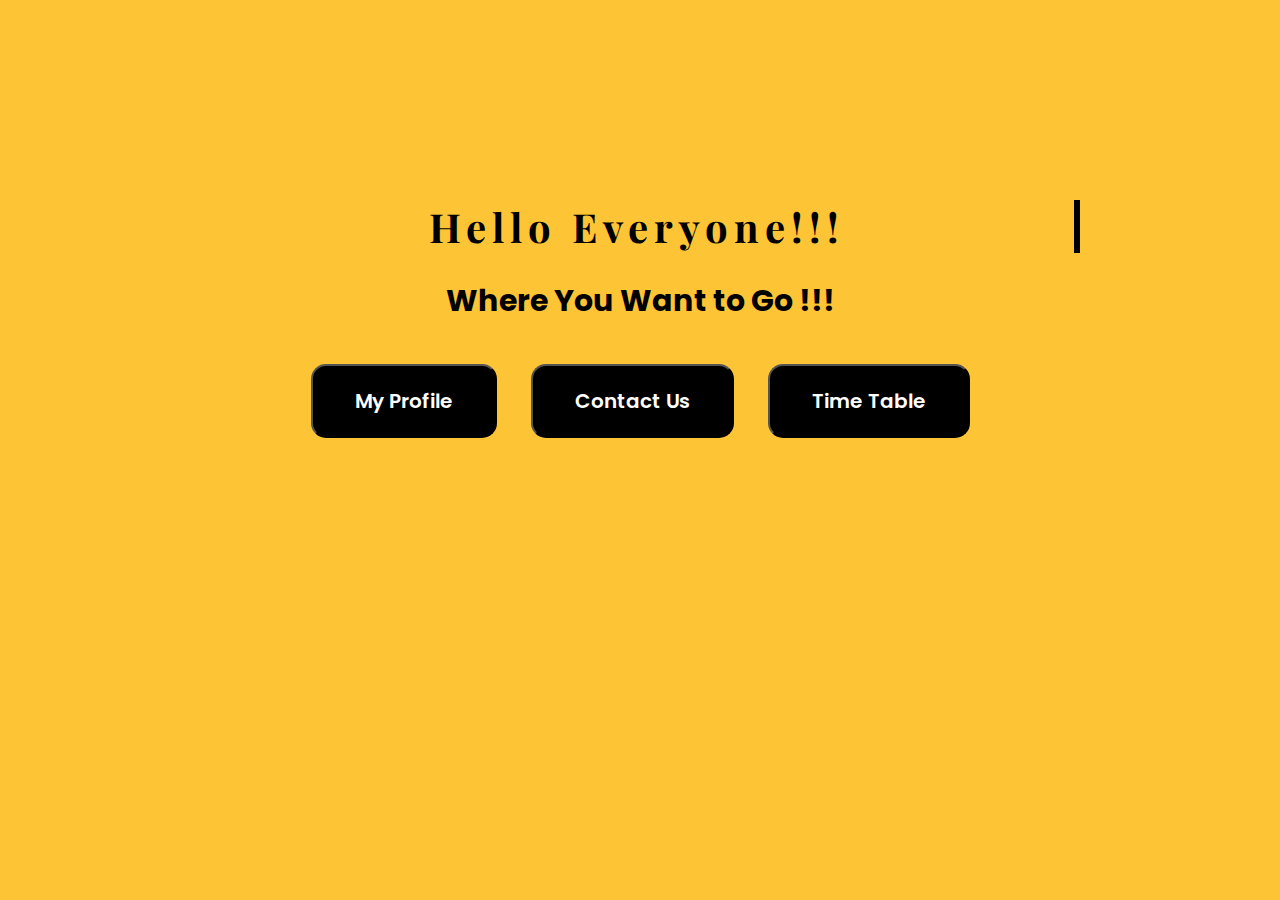
<file: index.html>
<!DOCTYPE html>
<html lang="en">
<head>
    <meta charset="UTF-8">
    <meta name="viewport" content="width=device-width, initial-scale=1.0">
    <link rel="stylesheet" href="./css/index.css">
    <title>Index</title>
</head>
<body>
    <div class="container">
        <h1>Hello Everyone!!!</h1>
        <h3>Where You Want to Go !!!</h3>
        <a href="pages/profile.html"><button>My Profile</button></a>
        <a href="pages/contact.html"><button>Contact Us</button></a>
        <a href="pages/timetable.html"><button>Time Table</button></a> 
    </div>
</body>
</html>
</file>
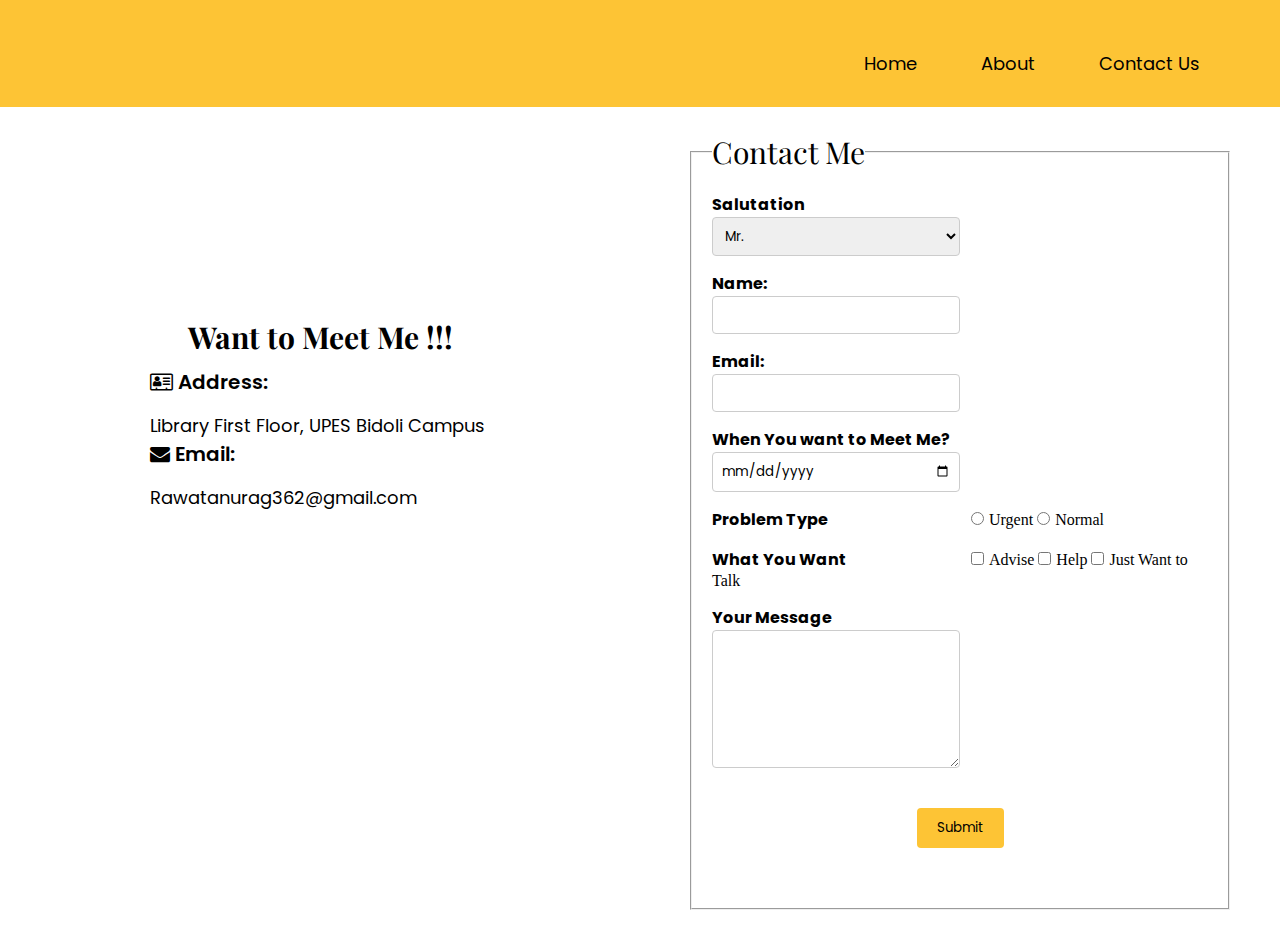
<file: pages/contact.html>
<!DOCTYPE html>
<html lang="en">
<head>
    <meta charset="UTF-8">
    <meta name="viewport" content="width=d, initial-scale=1.0">
    <link rel="stylesheet" href="https://cdnjs.cloudflare.com/ajax/libs/font-awesome/4.7.0/css/font-awesome.min.css">
    <title>Contact Me</title>
    <link rel="stylesheet" href="../css/contactUs.css">
</head>
<body>
    <div class="body">
        <div class="nav">
            <ul class="menu">
                <li><a href="../index.html">Home</a></li>
                <li><a href="./profile.html">About</a></li>
                <li><a href="./contact.html">Contact Us</a></li>
            </ul>
        </div>
        <div class="main">
            <div class="left">
                <div class="contact-info">
                    <h1>Want to Meet Me !!!</h1>
                    <i class="fa fa-address-card-o"></i></i><span>Address: </span><p>Library First Floor, UPES Bidoli Campus</p><br>
                    <i class="fa fa-envelope"></i></i><span>Email:  </span><p>Rawatanurag362@gmail.com </p>

                </div>
            </div>
            <div class="right">
                <form>
                    <fieldset>
                        <legend>Contact Me</legend>
                        <div class="form-group">
                            <label>Salutation</label>
                            <select name="" id="">
                                <option value="">Mr.</option>
                                <option value="">Miss.</option>
                            </select>
                        </div>
                        <div class="form-group">
                            <label for="">Name:</label>
                            <input type="text">
                        </div>
                        <div class="form-group">
                            <label for="">Email:</label>
                            <input type="email">
                        </div>
                        <div class="form-group">
                            <label for="">When You want to Meet Me?</label>
                            <input  type="date">
                        </div>
                        <div class="form-group">
                            <label for="">Problem Type</label>
                            <input type="radio">Urgent</input>
                            <input type="radio">Normal</input>
                        </div>
                        <div class="form-group">
                            <label for="">What You Want</label>
                            <input type="checkbox" name="" id="">Advise</input>
                            <input type="checkbox" name="" id="">Help</input>
                            <input type="checkbox" name="" id="">Just Want to Talk</input>
                        </div>
                        <div class="form-group">
                            <label for="">Your Message</label>
                            <textarea name="" id="" cols="30" rows="6"></textarea>
                        </div>
                        <div class="form-group button">
                            <input type="button" value="Submit">
                        </div>
                        
                    </fieldset>
                </form>
            </div>
        </div>
    </div>
</body>
</html>
</file>
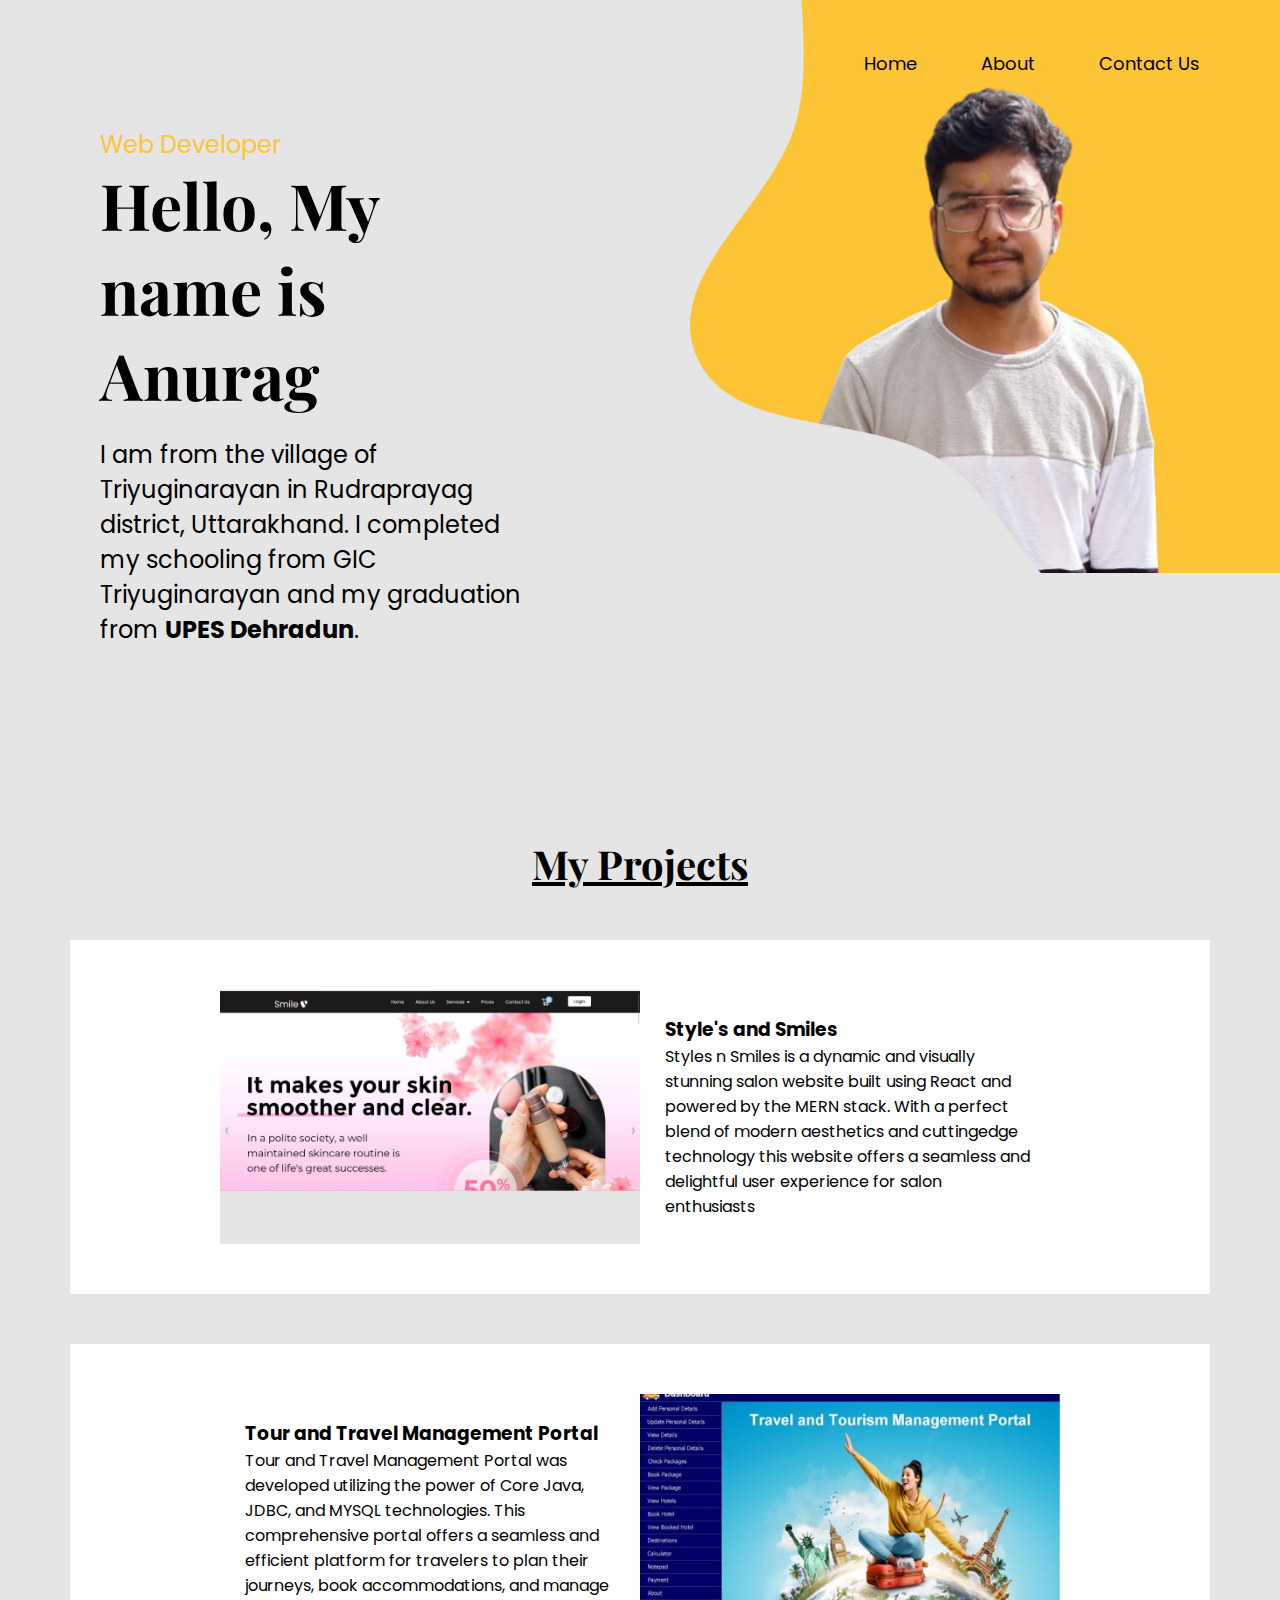
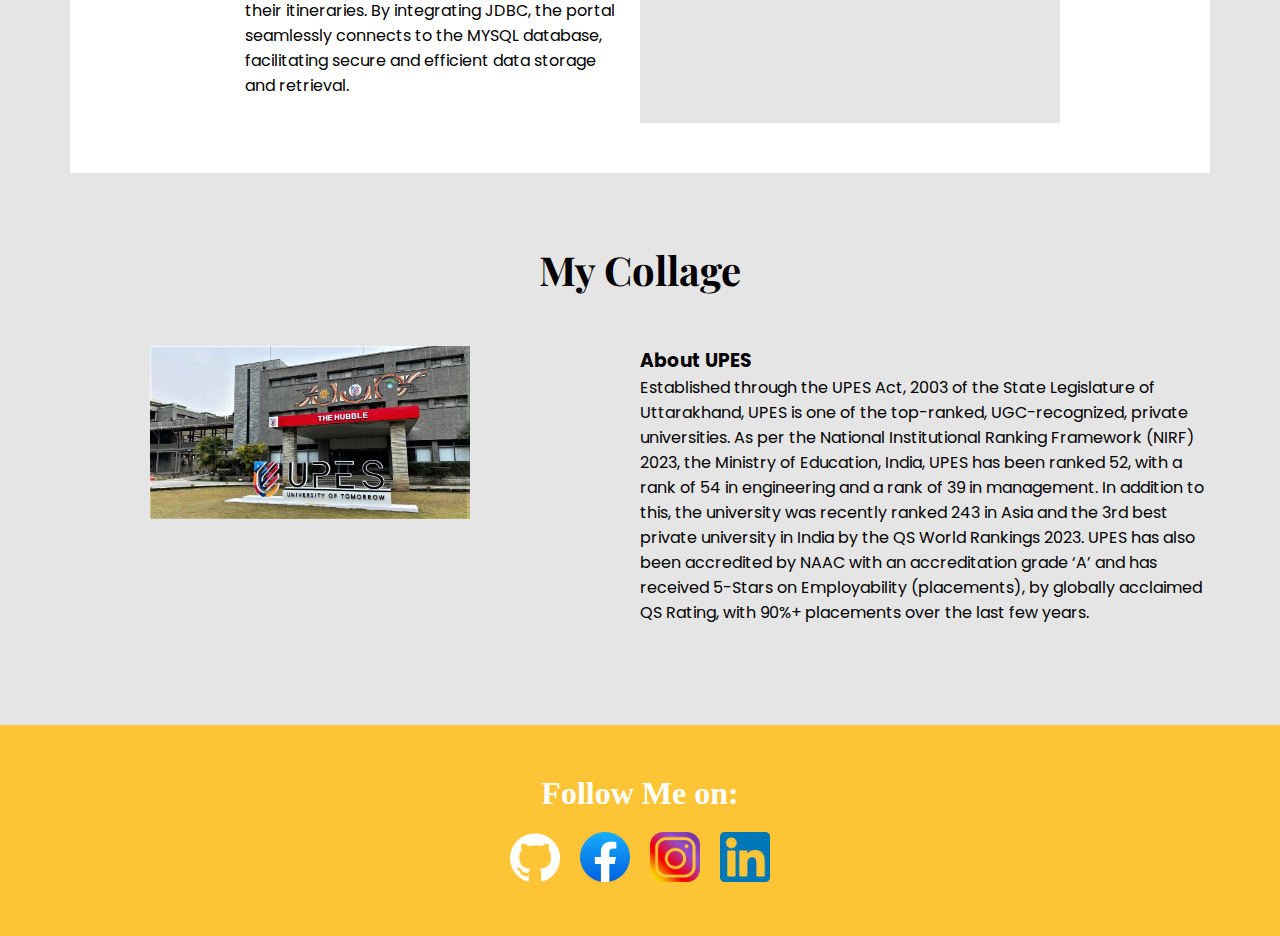
<file: pages/profile.html>
<!DOCTYPE html>
<html lang="en">
<head>
    <meta charset="UTF-8">
    <meta name="viewport" content="width=device-width, initial-scale=1.0">
    <link rel="stylesheet" href="../css/style.css">
    <title>Profile</title>
</head>
<body>
    <div class="container">
        <div class="nav">
            <ul class="menu">
                <li><a href="../index.html">Home</a></li>
                <li><a href="./profile.html">About</a></li>
                <li><a href="./contact.html">Contact Us</a></li>
            </ul>
        </div>
        <div class="profile">
            <div class="info">
                <p class="title">Web Developer</p>
                <h1>Hello, My name is Anurag</h1>
                <p>I am from the village of Triyuginarayan in Rudraprayag district, Uttarakhand. I completed my schooling from GIC Triyuginarayan and my graduation from <b>UPES Dehradun</b>.</p></p>
            </div>
            <div class="image">
                <div class="background">
                      <img src="../img/myphoto.png" alt="" class="profile-pic">
                </div>
            </div>
        </div>
            <div class="projects">
                <h1 style="text-align: center;text-decoration: underline;font-family: Playfair Display;font-size: 40px;">My Projects</h1>
                <div class="project">
                    <div>
                        <img class="project-img" src="../img/smiles.jpg" alt="">
                    </div>
                    <div class="project-text">
                        <h3 style="background-color: white;">Style's and Smiles</h3>
                        <p style="background-color: white;"> Styles n Smiles is a dynamic and visually stunning salon website built
                            using React and powered by the MERN stack. With a perfect blend of
                            modern aesthetics and cuttingedge technology this website offers a
                            seamless and delightful user experience for salon enthusiasts</p> 
                    </div>
                </div>
                <div class="project">
                    <div class="project-text">
                        <h3 style="background-color: white;">Tour and Travel Management Portal</h3>
                        <p style="background-color: white;"> Tour and Travel Management Portal was developed utilizing the power of Core Java, JDBC, and MYSQL technologies. This comprehensive portal offers a seamless and efficient platform for travelers to plan their journeys, book accommodations, and manage their itineraries. By integrating JDBC, the portal seamlessly connects to the MYSQL database, facilitating secure and efficient data storage and retrieval. </p> 
                    </div>
                    <div>
                        <img class="project-img" src="../img/TAT.jpg" alt="">
                    </div>
                </div>
            </div>
            <div class="my-collage">
                <h1  class=" collage-heading" style="text-align: center;">My Collage</h1>
                <div class="about-collage">
                    <div class="about-collage-img">
                        <img src="../img/campus.jpg" alt="" class="campus">
                    </div>
                    <div class="about-collage-info">
                        <h3>About UPES</h3>
                        <p>Established through the UPES Act, 2003 of the State Legislature of Uttarakhand, UPES is one of the top-ranked, UGC-recognized, private universities. As per the National Institutional Ranking Framework (NIRF) 2023, the Ministry of Education, India, UPES has been ranked 52, with a rank of 54 in engineering and a rank of 39 in management. In addition to this, the university was recently ranked 243 in Asia and the 3rd best private university in India by the QS World Rankings 2023. UPES has also been accredited by NAAC with an accreditation grade ‘A’ and has received 5-Stars on Employability (placements), by globally acclaimed QS Rating, with 90%+ placements over the last few years.</p>
                        
                    </div>
                </div>
            </div>
        </div>
        <div >
            <div class="footer">
                <h1>Follow Me on:</h1>
                <div class="logos">
                    <a href="https://github.com/Anurag012345"><img src="../img/github.png" alt="Github"></a>
                    <a href="https://www.facebook.com/"><img src="../img/facebook.png" alt="Facebook"></a>
                    <a href="https://www.instagram.com/"><img src="../img/Instagram.png" alt="Instagram"></a>
                    <a href="https://www.linkedin.com/in/anurag-8738381bb/"><img src="../img/linkdin.png" alt="Linkedin"></a>
                </div>
            </div>
        </div>
    

    </div>
</body>
</html>
</file>
<file: css/index.css>
@import url('https://fonts.googleapis.com/css2?family=Playfair+Display:wght@500&family=Poppins:wght@400;600&display=swap');

*{
    margin: 0;
    padding: 0;
    background-color: #FDC435;
}
.container{
    padding: 200px;
    text-align: center;
}
.container h1{
    text-align: center;
    font-family: Playfair Display;
    font-size: 40px;
    animation: 
    typing 5.0s steps(50,end),
    blink-caret .75s step-end infinite;
    overflow: hidden; 
    border-right: .15em solid rgb(0, 0, 0); 
    white-space: nowrap;
    margin: 0 auto; 
    letter-spacing: .15em; 
    
}
.container h3{
    text-align: center;
    font-family: poppins;
    font-size: 30px;
    margin: 25px;
}
.container button{
    font-family: poppins;
    font-size: 20px;
    font-weight: 600;
    padding: 20px 42px;
    margin: 15px;
    border-radius: 15px;
    background-color: black;
    color: white;
}
.container button:hover{
    box-shadow: 5px 10px #fad472;
    transform: scale(1.1);
}

@keyframes typing {
    from { width: 0 }
    to { width: 50% }
  }
  
  /* The typewriter cursor effect */
  @keyframes blink-caret {
    from, to { border-color: transparent }
    50% { border-color: #FDC435; }
  }
</file>
<file: css/contactUs.css>
@import url('https://fonts.googleapis.com/css2?family=Playfair+Display:wght@500&family=Poppins:wght@400;600&display=swap');

*{
    margin: 0;
    padding: 0;
}
.nav{
    display: flex;
    flex-direction: row;
    justify-content: end;
    z-index: 10;
    background-color: #FDC435;

}
.menu{
    list-style-type: none;
    padding-right: 50px;
    z-index: 10;
    background-color: transparent;
}
 
.menu li{
    display: inline-block;
    padding: 30px;
    margin-top: 20px;
    font-size: 18px;
    color: black;
    font-family: 'Poppins';
    background-color: transparent;
    
}
.menu a{
    background-color: transparent;
    color: black;
    text-decoration: none;
}

.main{
    display: grid;
    grid-template-columns: 1fr 1fr;
}
.right{
    padding: 25px 50px;

}
.left{
    padding: 200px 150px;
}
.contact-info h1{
    text-align: center;
    margin: 10px;
    font-family: Playfair Display;
    font-size: 30px;
}
.contact-info p{
    display: inline-block;
    font-size: 18px;
    font-family: poppins;
    margin-top: 15px;
}
.contact-info span{
    font-size: 20px;
    font-family: poppins;
    font-weight: 600;
}
.contact-info i{
    font-size: 20px;
    margin-right: 5px;
}
legend{
    font-family: Playfair Display;
    font-size: 30px;
}
fieldset{
    padding: 20px;
}

.form-group {
margin-bottom: 15px;
}
.form-group label {
display: inline-block;
margin-right: 5px;
width: 250px;
font-weight: bold;
font-family: poppins;
}

.form-group input[type="text"],
.form-group input[type="email"],
.form-group input[type="date"],
.form-group select,
.form-group textarea {
padding: 8px;
width: 50%;
border: 1px solid #ccc;
border-radius: 4px;
box-sizing: border-box;
position: relative;
font-family: poppins;
}

.form-group textarea {
    vertical-align: top;
}

.form-group input[type="radio"] {
    margin-right: 5px;
    font-family: poppins;
}

.form-group input[type="checkbox"] {
    margin-right: 5px;
    font-family: poppins;
}
.button{
    text-align: center;
}

.form-group input[type="button"] {
    padding: 10px 20px;
    display: inline-block;
    margin: 25px auto;
    background-color: #FDC435;
    color: #000000;
    border: none;
    border-radius: 4px;
    cursor: pointer;
    font-family: poppins;
}
</file>
<file: css/style.css>
@import url('https://fonts.googleapis.com/css2?family=Playfair+Display:wght@500&family=Poppins:wght@400;600&display=swap');
*{
    margin: 0;
    padding: 0;
    background-color: #E5E5E5;
}
.nav{
    display: flex;
    flex-direction: row;
    justify-content: end;
    z-index: 10;

}
.menu{
    list-style-type: none;
    padding-right: 50px;
    z-index: 10;
    background-color: transparent;
}
 
.menu li{
    display: inline-block;
    padding: 30px;
    margin-top: 20px;
    font-size: 18px;
    color: black;
    font-family: 'Poppins';
    background-color: transparent;
    
}
.menu a{
    background-color: transparent;
    color: black;
    text-decoration: none;
}
.profile{
    display: grid;
    grid-template-columns: 1fr 1fr;
    margin-top: -100px;
}
.info{
    padding: 100px;
}
.info h1{
    font-size: 64px;
    font-family: Playfair Display;
}
.info p{
    font-size: 24px;
    font-family: Poppins;
    margin-top: 20px;
}
.title{
    color:#FDC435;
}
.image{
    margin-top: -10px;
    margin-left: 50px;
}

.background {
    width: 100%;
    height: 100%;
    -webkit-mask-repeat: no-repeat;
}
  
.profile-pic {
    background-color: #FDC435; 
    -webkit-mask-image: url('../img/yellow-bg.png');
    /* -webkit-mask-position-x: 100% */
    object-fit: contain;
    object-position: center;
    width: 100%;
    height: 67%;
    padding-top: 60px;
    background-repeat: no-repeat;
}
.projects{
    margin: 20px;
    padding: 50px;
}
.project{
    display: grid;
    grid-template-columns: 1fr 1fr;
    margin-top: 50px;
    padding: 50px 150px;
    background-color: white;
}
.project-img{
    width: 100%;
    background-color: white;
}
.project-text{
    padding: 25px;
    background-color:white;
    font-size: 16px;
    font-family: Poppins;
}
.campus{
    width: 50%;
    display: inline;
}
.collage-heading{
    font-family: Playfair Display;
    font-size: 40px;
}
.about-collage{
    display: grid;
    grid-template-columns: 1fr 1fr;
    margin-top: 50px;
}
.about-collage-img{
    margin-left: 150px;
    width: 100%;
    height: auto;
}
.about-collage-info{
    padding-right: 60px;
    font-size: 16px;
    font-family: Poppins;
}
.footer{
    /* background-color: darkblue; */
    margin-top: 100px;
    background-color: #FDC435 !important;
    padding: 50px 0px;
}
.footer h1{
    text-align: center;
    background-color: transparent;
    color: white;
}
.logos {
    display: flex;
    justify-content: center; 
    align-items: center; 
    background-color: transparent;
}
.logos a {
    display: inline-block;
    margin: 0 10px; 
    background-color: transparent;
}
.logos img{
    margin-top: 20px;
    width: 50px;
    background-color: transparent;
}
</file>
